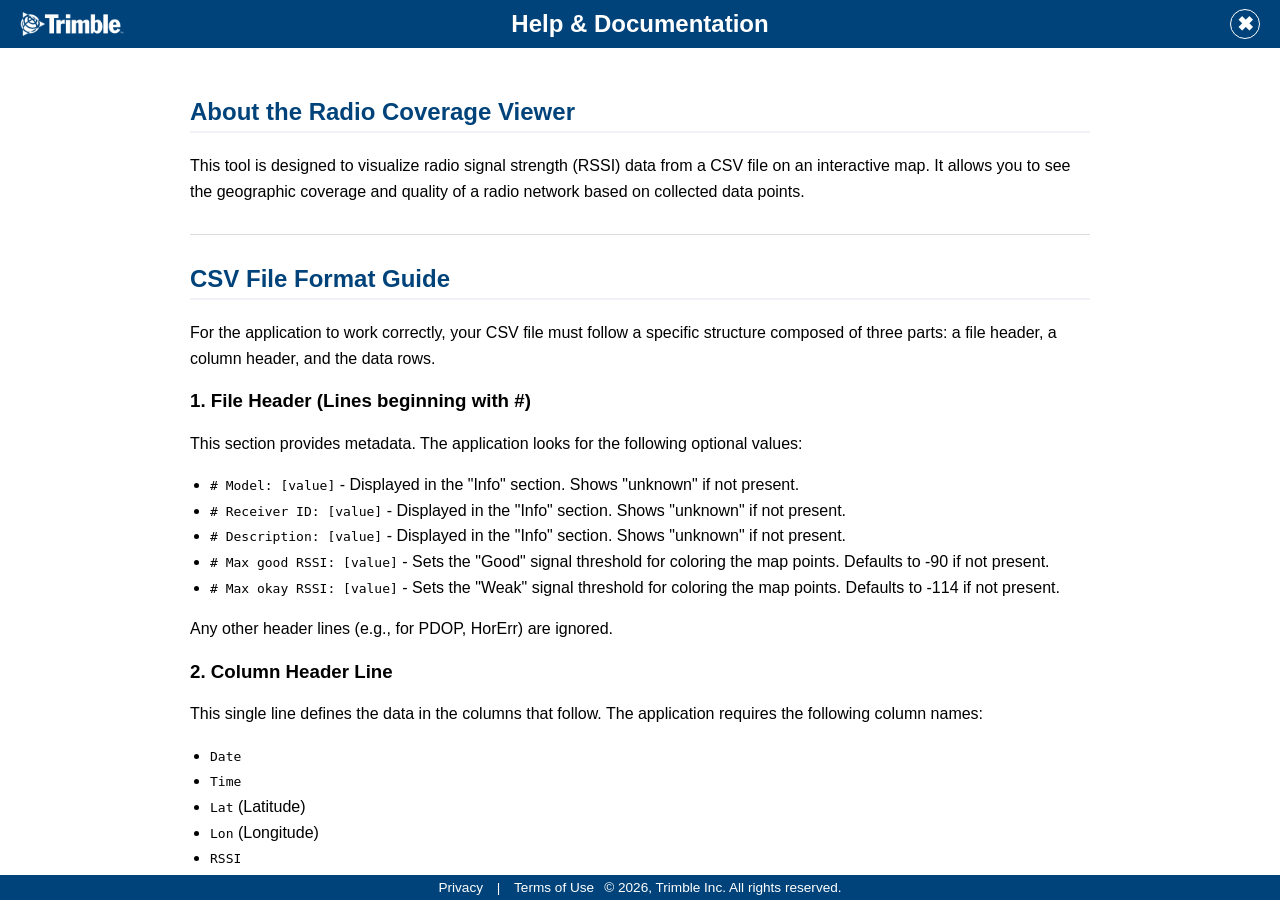
<file: help.html>
<!DOCTYPE html>
<html lang="en">
<head>
    <meta charset="UTF-8">
    <meta name="viewport" content="width=device-width, initial-scale=1.0">
    <title>Help - Radio Coverage Viewer</title>
    <link rel="icon" type="image/png" href="img/Logo_Trimble.png">
    <link rel="stylesheet" href="style.css?v=1.3">
</head>
<body class="help-page">

    <div class="header">
        <img src="trimble-white.png" alt="Trimble" class="header-logo">
        <h1>Help & Documentation</h1>
        <a href="index.html" class="header-help-btn" title="Back to Map">✖</a>
    </div>

    <div class="main-container">
        <div class="help-container">
            <h2>About the Radio Coverage Viewer</h2>
            <p>This tool is designed to visualize radio signal strength (RSSI) data from a CSV file on an interactive map. It allows you to see the geographic coverage and quality of a radio network based on collected data points.</p>

            <hr>

            <h2>CSV File Format Guide</h2>
            <p>For the application to work correctly, your CSV file must follow a specific structure composed of three parts: a file header, a column header, and the data rows.</p>
            
            <h3>1. File Header (Lines beginning with #)</h3>
            <p>This section provides metadata. The application looks for the following optional values:</p>
            <ul>
                <li><code># Model: [value]</code> - Displayed in the "Info" section. Shows "unknown" if not present.</li>
                <li><code># Receiver ID: [value]</code> - Displayed in the "Info" section. Shows "unknown" if not present.</li>
                <li><code># Description: [value]</code> - Displayed in the "Info" section. Shows "unknown" if not present.</li>
                <li><code># Max good RSSI: [value]</code> - Sets the "Good" signal threshold for coloring the map points. Defaults to -90 if not present.</li>
                <li><code># Max okay RSSI: [value]</code> - Sets the "Weak" signal threshold for coloring the map points. Defaults to -114 if not present.</li>
            </ul>
            <p>Any other header lines (e.g., for PDOP, HorErr) are ignored.</p>

            <h3>2. Column Header Line</h3>
            <p>This single line defines the data in the columns that follow. The application requires the following column names:</p>
            <ul>
                <li><code>Date</code></li>
                <li><code>Time</code></li>
                <li><code>Lat</code> (Latitude)</li>
                <li><code>Lon</code> (Longitude)</li>
                <li><code>RSSI</code></li>
            </ul>
            <p>Any other columns in your file will be ignored.</p>

            <h3>3. Data Rows</h3>
            <p>These rows contain the measurement data corresponding to the column header.</p>
            <ul>
                <li><strong>Time Format:</strong> The <code>Date</code> and <code>Time</code> are read directly from the file. No timezone adjustments are made, so the data should ideally be in **UTC**. The expected date format is <code>MM/DD/YYYY</code>.</li>
                <li><strong>Coordinate (Lat/Lon) Format:</strong> The advised format is **Decimal Degrees** (e.g., <code>39.895367</code>). The application will also automatically convert from other common GPS formats like Degrees Minutes Seconds (e.g., <code>39.53.4332630</code>).</li>
            </ul>

            <hr>

            <h2>Interpreting the Map</h2>
            <p>The map displays your data as a series of colored dots. The color of each dot corresponds to its RSSI value, providing a quick visual reference for signal quality.</p>
            <ul>
                <li><strong style="color: #00FF00;">Green:</strong> Strong signal (at or above the "Good" limit).</li>
                <li><strong style="color: #FFA500;">Yellow/Orange:</strong> Moderate signal.</li>
                <li><strong style="color: #FF0000;">Red:</strong> Weak signal (at or below the "Weak" limit).</li>
            </ul>
            <p><strong>Click on any individual dot on the map to open a popup with its exact Date, Time, and RSSI information.</strong> You can switch between a street map and satellite imagery using the layer control in the top-right corner of the map.</p>


            <hr>

            <h2>Using the Filters</h2>
            <p>The "Filters" section allows you to explore your dataset.</p>
            <ul>
                <li><strong>Time Filter:</strong> Filters the data points to a specific time range. The times you select are interpreted as UTC.</li>
                <li><strong>RSSI Limit (Good/Weak) Slider:</strong> This slider controls the **color grading** of the dots on the map. Its initial position is set by the <code># Max good RSSI</code> and <code># Max okay RSSI</code> values from your file's header (or defaults to -90 and -114 if they are not provided).</li>
                <li><strong>RSSI Range (Min/Max) Slider:</strong> This slider **hides data points** from the map. Its initial range is set to the best and worst RSSI values found in the entire dataset. Adjusting the handles will cause points with an RSSI outside the selected range to disappear.</li>
            </ul>
            <p>Click <strong>Apply Filters</strong> to update the map after making changes. Click <strong>Reset Filter</strong> to return all filters to their original state.</p>

        </div>
    </div>

    <div class="footer">
        <a href="https://www.trimble.com/en/our-commitment/responsible-business/data-privacy-and-security/data-privacy-center">Privacy</a>
        <p>&nbsp;|&nbsp;</p>
        <a href="https://www.trimble.com/en/legal/terms-and-conditions/terms-of-use">Terms of Use</a>
        <p>&copy; 2026, Trimble Inc. All rights reserved.</p>
    </div>

</body>
</html>
</file>
<file: style.css>
/* Basic reset for body and html to take up the full height */
body, html {
    height: 100%;
    margin: 0;
    font-family: Arial, sans-serif;
    display: flex;
    flex-direction: column;
}

/* --- HEADER STYLES --- */
.header {
    background-color: #00437A;
    color: white;
    padding: 10px 20px;
    text-align: center;
    display: flex;
    align-items: center;
    justify-content: center;
    position: relative;
    flex-shrink: 0;
    overflow: hidden;
}

.header-logo {
    position: absolute;
    left: 16px;
    top: 50%;
    /* The file is square with transparent padding. This height makes the wordmark 24px tall. */
    height: 112px;
    width: auto;
    transform: translateY(-50%);
    pointer-events: none;
}

.header h1 {
    margin: 0;
    font-size: 1.5em;
    flex-grow: 1;
}

.header-help-btn {
    position: absolute;
    right: 20px;
    color: #fff;
    background-color: #00437A;
    border: 1px solid #fff;
    width: 28px;
    height: 28px;
    border-radius: 50%;
    text-align: center;
    line-height: 28px;
    font-size: 20px;
    font-weight: bold;
    text-decoration: none;
    font-family: 'Times New Roman', Times, serif;
    cursor: pointer;
}

/* --- MAIN LAYOUT --- */
.main-container {
    display: flex;
    flex: 1;
    overflow: hidden;
}

#map {
    flex: 1;
    height: 100%;
}

/* --- SIDEBAR STYLES --- */
.sidebar {
    width: 240px;
    min-width: 200px;
    background-color: #F2F1F7;
    padding: 15px;
    box-sizing: border-box;
    overflow-y: auto;
    flex-shrink: 0;
}

.sidebar-content h2 {
    margin-top: 15px;
    margin-bottom: 10px;
    font-size: 1.2em;
}

.sidebar button {
    width: 100%;
    padding: 8px;
    margin-bottom: 10px;
    background-color: #00437A;
    color: white;
    border: none;
    cursor: pointer;
    border-radius: 4px;
    font-size: 0.9em;
}

.sidebar button:hover {
    background-color: #00305A;
}

.sidebar button:disabled,
.sidebar button:disabled:hover {
    background-color: #9bb0c2;
    cursor: default;
}

.live-control {
    margin-top: 6px;
}

.live-control label {
    display: block;
    margin-bottom: 8px;
    font-weight: bold;
    font-size: 0.9em;
}

.live-control input {
    width: 100%;
    padding: 6px;
    box-sizing: border-box;
    border-radius: 4px;
    border: 1px solid #ccc;
    font-size: 0.9em;
    margin-bottom: 10px;
}

#live-status {
    font-size: 0.85em;
    line-height: 1.4;
    margin: 0 0 10px;
    word-wrap: break-word;
}

.hidden {
    display: none;
}

/* --- INFO & FILTER SECTION STYLES --- */
#info-container,
#filters-container {
    background-color: white;
    padding: 10px;
    border-radius: 4px;
    margin-bottom: 10px;
}

#info-container p {
    font-size: 0.9em;
    margin: 5px 0;
    word-wrap: break-word;
}

#filter-section button {
    margin-top: 5px;
}

.filter-control {
    margin-bottom: 10px;
}

.filter-control label {
    display: block;
    margin-bottom: 8px;
    font-weight: bold;
    font-size: 0.9em;
}

.filter-control input,
.filter-control select {
    width: 100%;
    padding: 6px;
    box-sizing: border-box;
    border-radius: 4px;
    border: 1px solid #ccc;
    font-size: 0.9em;
}

/* --- SLIDER STYLES --- */
#rssi-range-slider, #rssi-limits-slider {
    margin-top: 10px;
}

.slider-labels {
    display: flex;
    justify-content: space-between;
    font-size: 0.8em;
    color: #666;
    margin-top: 8px;
}

.noUi-target {
    background: #ddd;
    border-radius: 4px;
    border: 1px solid #ccc;
    box-shadow: none;
    height: 6px;
}

.noUi-connect {
    background: #00437A;
}

/* Use more specific selectors to override default library styles */
#rssi-range-slider .noUi-handle,
#rssi-limits-slider .noUi-handle {
    height: 10px;
    width: 10px;
    top: -3px;
    right: -5px;
    border-radius: 50%;
    border: 1px solid #999;
    background: #fff;
    box-shadow: none;
    cursor: grab;
}

/* Ensure default handle pseudo-elements are hidden */
#rssi-range-slider .noUi-handle::after,
#rssi-range-slider .noUi-handle::before,
#rssi-limits-slider .noUi-handle::after,
#rssi-limits-slider .noUi-handle::before {
    display: none;
}

/* --- FOOTER STYLES --- */
.footer {
    background-color: #00437A;
    color: white;
    padding: 5px 20px;
    text-align: center;
    margin-top: auto;
    display: flex;
    justify-content: center;
    align-items: center;
    font-size: 0.85em;
    flex-shrink: 0;
}

.footer p, .footer a {
    margin: 0 5px;
    color: white;
    text-decoration: none;
}

.footer a:hover {
    text-decoration: underline;
}

/* --- HELP PAGE STYLES --- */
.help-container {
    padding: 20px 40px;
    max-width: 900px;
    margin: 0 auto;
    background-color: #fff;
    flex-grow: 1;
}
.help-container h2 { color: #00437A; border-bottom: 2px solid #F2F1F7; padding-bottom: 5px; margin-top: 30px; }
.help-container p, .help-container li { line-height: 1.6; }
.help-container ul { padding-left: 20px; }
.help-container hr { border: 0; height: 1px; background-color: #ddd; margin: 30px 0; }

.help-page .main-container {
    overflow-y: auto;
}
</file>
